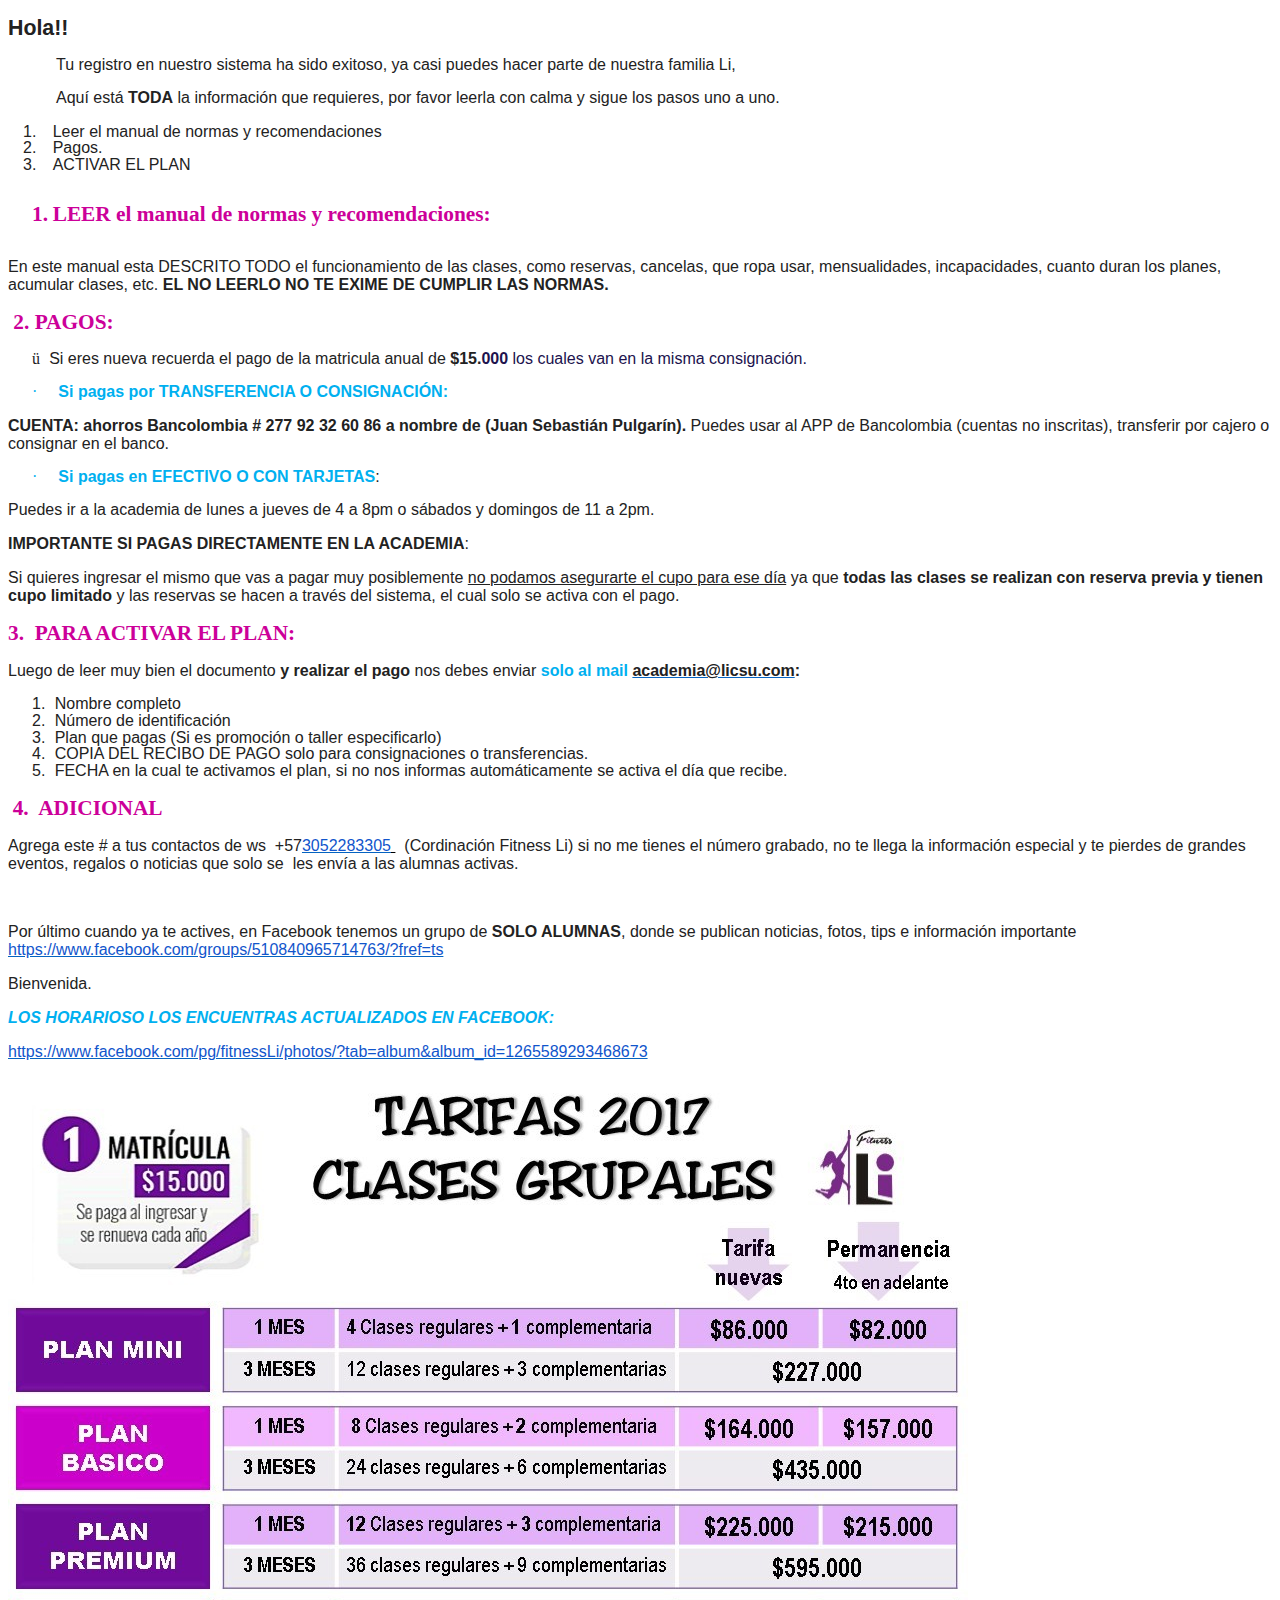
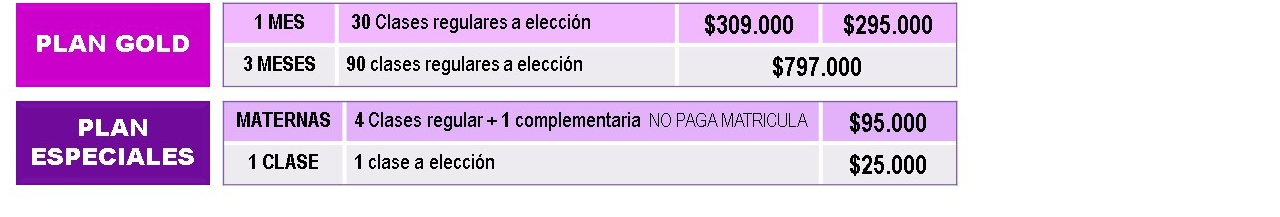
<file: sistema/plantillas/bienvenidaLicsu.htm>
<!doctype html>
<html>
<head>
<meta charset="utf-8">
    <style type="text/css">

a:link
	{color:#0563C1;
	text-decoration:underline;
	text-underline:single;
        }
        .auto-style1 {
            line-height: 107%;
            font-size: 11.0pt;
            font-family: Calibri, sans-serif;
            margin-left: 36.0pt;
            margin-right: 0cm;
            margin-top: 0cm;
            margin-bottom: .0001pt;
            background: white;
        }
        .auto-style2 {
            text-indent: -24.75pt;
            line-height: 107%;
            font-size: 11.0pt;
            font-family: Calibri, sans-serif;
            margin-left: 36.0pt;
            margin-right: 0cm;
            margin-top: 0cm;
            margin-bottom: .0001pt;
            background: white;
        }
        .auto-style3 {
            text-indent: -18.0pt;
            line-height: 107%;
            font-size: 11.0pt;
            font-family: Calibri, sans-serif;
            margin-left: 36.0pt;
            margin-right: 0cm;
            margin-top: 0cm;
            margin-bottom: .0001pt;
            background: white;
        }
        .auto-style4 {
            line-height: 107%;
            font-size: 11.0pt;
            font-family: Calibri, sans-serif;
            margin-left: 36.0pt;
            margin-right: 0cm;
            margin-top: 0cm;
            margin-bottom: 8.0pt;
            background: white;
        }
        .auto-style5 {
            text-indent: -18.0pt;
            line-height: 107%;
            font-size: 11.0pt;
            font-family: Calibri, sans-serif;
            margin-left: 36.0pt;
            margin-right: 0cm;
            margin-top: 0cm;
            margin-bottom: 8.0pt;
            background: white;
        }
    </style>
</head>
<body>
    <p class="MsoNormal">
        <b style="mso-bidi-font-weight:normal"><span lang="ES-CO" style="font-size:16.0pt;mso-bidi-font-size:12.0pt;font-family:&quot;Century Gothic&quot;,sans-serif;
mso-fareast-font-family:&quot;Times New Roman&quot;;mso-bidi-font-family:Arial;
color:#222222;mso-fareast-language:ES-CO">Hola!!<o:p></o:p></span></b></p>
    <p class="auto-style1" style="mso-margin-top-alt: auto; mso-margin-bottom-alt: auto; mso-add-space: auto;">
        <span lang="ES-CO" style="font-size:12.0pt;font-family:&quot;Century Gothic&quot;,sans-serif;
mso-fareast-font-family:&quot;Times New Roman&quot;;mso-bidi-font-family:Arial;
color:#222222;mso-fareast-language:ES-CO">Tu registro en nuestro sistema ha sido exitoso, ya casi puedes hacer parte de nuestra familia Li, <o:p></o:p></span>
    </p>
    <p class="auto-style1" style="mso-margin-top-alt: auto; mso-margin-bottom-alt: auto; mso-add-space: auto;">
        <span lang="ES-CO" style="font-size:12.0pt;font-family:&quot;Century Gothic&quot;,sans-serif;
mso-fareast-font-family:&quot;Times New Roman&quot;;mso-bidi-font-family:Arial;
color:#222222;mso-fareast-language:ES-CO"><o:p>&nbsp;</o:p></span></p>
    <p class="auto-style1" style="mso-margin-top-alt: auto; mso-margin-bottom-alt: auto; mso-add-space: auto;">
        <span lang="ES-CO" style="font-size:12.0pt;font-family:&quot;Century Gothic&quot;,sans-serif;
mso-fareast-font-family:&quot;Times New Roman&quot;;mso-bidi-font-family:Arial;
color:#222222;mso-fareast-language:ES-CO">Aquí está <b style="mso-bidi-font-weight:
normal">TODA</b> la información que requieres, por favor leerla con calma y sigue los pasos uno a uno. <o:p></o:p></span>
    </p>
    <p class="auto-style1" style="mso-margin-top-alt: auto; mso-margin-bottom-alt: auto; mso-add-space: auto;">
        <span lang="ES-CO" style="font-size:12.0pt;font-family:&quot;Century Gothic&quot;,sans-serif;
mso-fareast-font-family:&quot;Times New Roman&quot;;mso-bidi-font-family:Arial;
color:#222222;mso-fareast-language:ES-CO"><o:p>&nbsp;</o:p></span></p>
    <p class="auto-style2" style="mso-margin-top-alt: auto; mso-margin-bottom-alt: auto; mso-add-space: auto; mso-list: l1 level1 lfo2;">
        <![if !supportLists]><span lang="ES-CO" style="font-size:12.0pt;font-family:&quot;Century Gothic&quot;,sans-serif;
mso-fareast-font-family:&quot;Century Gothic&quot;;mso-bidi-font-family:&quot;Century Gothic&quot;;
color:#222222;mso-fareast-language:ES-CO"><span style="mso-list:Ignore">1.<span style="font:7.0pt &quot;Times New Roman&quot;">&nbsp;&nbsp;&nbsp;&nbsp;&nbsp;&nbsp; </span></span></span><![endif]><span lang="ES-CO" style="font-size:12.0pt;font-family:&quot;Century Gothic&quot;,sans-serif;
mso-fareast-font-family:&quot;Times New Roman&quot;;mso-bidi-font-family:Arial;
color:#222222;mso-fareast-language:ES-CO">Leer el manual de normas y recomendaciones<o:p></o:p></span></p>
    <p class="auto-style2" style="mso-margin-top-alt: auto; mso-margin-bottom-alt: auto; mso-add-space: auto; mso-list: l1 level1 lfo2;">
        <![if !supportLists]><span lang="ES-CO" style="font-size:12.0pt;font-family:&quot;Century Gothic&quot;,sans-serif;
mso-fareast-font-family:&quot;Century Gothic&quot;;mso-bidi-font-family:&quot;Century Gothic&quot;;
color:#222222;mso-fareast-language:ES-CO"><span style="mso-list:Ignore">2.<span style="font:7.0pt &quot;Times New Roman&quot;">&nbsp;&nbsp;&nbsp;&nbsp;&nbsp;&nbsp; </span></span></span><![endif]><span lang="ES-CO" style="font-size:12.0pt;font-family:&quot;Century Gothic&quot;,sans-serif;
mso-fareast-font-family:&quot;Times New Roman&quot;;mso-bidi-font-family:Arial;
color:#222222;mso-fareast-language:ES-CO">Pagos.<o:p></o:p></span></p>
    <p class="auto-style2" style="mso-margin-top-alt: auto; mso-margin-bottom-alt: auto; mso-add-space: auto; mso-list: l1 level1 lfo2;">
        <![if !supportLists]><span lang="ES-CO" style="font-size:12.0pt;font-family:&quot;Century Gothic&quot;,sans-serif;
mso-fareast-font-family:&quot;Century Gothic&quot;;mso-bidi-font-family:&quot;Century Gothic&quot;;
color:#222222;mso-fareast-language:ES-CO"><span style="mso-list:Ignore">3.<span style="font:7.0pt &quot;Times New Roman&quot;">&nbsp;&nbsp;&nbsp;&nbsp;&nbsp;&nbsp; </span></span></span><![endif]><span lang="ES-CO" style="font-size:12.0pt;font-family:&quot;Century Gothic&quot;,sans-serif;
mso-fareast-font-family:&quot;Times New Roman&quot;;mso-bidi-font-family:Arial;
color:#222222;mso-fareast-language:ES-CO">ACTIVAR EL PLAN<o:p></o:p></span></p>
    <p class="auto-style1" style="mso-margin-top-alt: auto; mso-margin-bottom-alt: auto; mso-add-space: auto;">
        <span lang="ES-CO" style="font-size:12.0pt;font-family:&quot;Century Gothic&quot;,sans-serif;
mso-fareast-font-family:&quot;Times New Roman&quot;;mso-bidi-font-family:Arial;
color:#222222;mso-fareast-language:ES-CO"><o:p>&nbsp;</o:p></span></p>
    <p class="auto-style1" style="mso-margin-top-alt: auto; mso-margin-bottom-alt: auto; mso-add-space: auto;">
        <span lang="ES-CO" style="font-size:12.0pt;font-family:&quot;Century Gothic&quot;,sans-serif;
mso-fareast-font-family:&quot;Times New Roman&quot;;mso-bidi-font-family:Arial;
color:#222222;mso-fareast-language:ES-CO"><o:p>&nbsp;</o:p></span></p>
    <p class="auto-style3" style="mso-add-space: auto; mso-list: l3 level1 lfo3;">
        <![if !supportLists]><b><span lang="ES-CO" style="font-size:16.0pt;mso-bidi-font-size:12.0pt;font-family:&quot;Cooper Std Black&quot;,serif;
mso-fareast-font-family:&quot;Cooper Std Black&quot;;mso-bidi-font-family:&quot;Cooper Std Black&quot;;
color:#CC0099;mso-fareast-language:ES-CO"><span style="mso-list:Ignore">1.<span style="font:7.0pt &quot;Times New Roman&quot;">&nbsp; </span></span></span></b><![endif]><b><span lang="ES-CO" style="font-size:16.0pt;mso-bidi-font-size:12.0pt;font-family:&quot;Cooper Std Black&quot;,serif;
mso-fareast-font-family:&quot;Times New Roman&quot;;mso-bidi-font-family:Arial;
color:#CC0099;mso-fareast-language:ES-CO">LEER el manual de normas y recomendaciones:<o:p></o:p></span></b></p>
    <p class="auto-style4" style="mso-add-space: auto;">
        <b><span lang="ES-CO" style="font-size:12.0pt;
font-family:&quot;Engravers MT&quot;,serif;mso-fareast-font-family:&quot;Times New Roman&quot;;
mso-bidi-font-family:Arial;color:#CC0099;mso-fareast-language:ES-CO"><o:p>&nbsp;</o:p></span></b></p>
    <p class="MsoNormal">
        <span lang="ES-CO" style="font-size:12.0pt;font-family:
&quot;Century Gothic&quot;,sans-serif;mso-fareast-font-family:&quot;Times New Roman&quot;;
mso-bidi-font-family:Arial;color:#222222;mso-fareast-language:ES-CO">En este manual esta DESCRITO TODO el funcionamiento de las clases, como reservas, cancelas, que ropa usar, mensualidades, incapacidades, cuanto duran los planes, acumular clases, etc. <b style="mso-bidi-font-weight:normal">EL NO LEERLO NO TE EXIME DE CUMPLIR LAS NORMAS.<o:p></o:p></b></span></p>
    <p class="MsoNormal">
        <b style="mso-bidi-font-weight:normal"><span lang="ES-CO" style="font-size:16.0pt;
mso-bidi-font-size:12.0pt;font-family:&quot;Cooper Std Black&quot;,serif;mso-fareast-font-family:
&quot;Times New Roman&quot;;mso-bidi-font-family:Arial;color:#CC0099;mso-fareast-language:
ES-CO">&nbsp;2. <span style="mso-bidi-font-weight:bold">PAGOS:</span><o:p></o:p></span></b></p>
    <p class="auto-style3" style="mso-add-space: auto; mso-list: l0 level1 lfo1;">
        <![if !supportLists]><span lang="ES-CO" style="font-size:12.0pt;font-family:Wingdings;mso-fareast-font-family:
Wingdings;mso-bidi-font-family:Wingdings;color:#222222;mso-fareast-language:
ES-CO"><span style="mso-list:Ignore">ü<span style="font:7.0pt &quot;Times New Roman&quot;">&nbsp; </span></span></span><![endif]><span lang="ES-CO" style="font-size:12.0pt;
font-family:&quot;Century Gothic&quot;,sans-serif;mso-fareast-font-family:&quot;Times New Roman&quot;;
mso-bidi-font-family:Arial;color:#222222;mso-fareast-language:ES-CO"><span style="mso-spacerun:yes">&nbsp;</span>Si eres nueva recuerda el pago de la matricula anual de <b style="mso-bidi-font-weight:normal">$15.</b></span><b style="mso-bidi-font-weight:normal"><span lang="ES-CO" style="font-size:12.0pt;
font-family:&quot;Century Gothic&quot;,sans-serif;mso-fareast-font-family:&quot;Times New Roman&quot;;
mso-bidi-font-family:Arial;color:#20124D;mso-fareast-language:ES-CO">000</span></b><span lang="ES-CO" style="font-size:12.0pt;font-family:&quot;Century Gothic&quot;,sans-serif;
mso-fareast-font-family:&quot;Times New Roman&quot;;mso-bidi-font-family:Arial;
color:#20124D;mso-fareast-language:ES-CO"> los cuales van en la misma consignación. </span><span lang="ES-CO" style="font-size:12.0pt;font-family:&quot;Century Gothic&quot;,sans-serif;
mso-fareast-font-family:&quot;Times New Roman&quot;;mso-bidi-font-family:Arial;
color:#222222;mso-fareast-language:ES-CO"><o:p></o:p></span>
    </p>
    <p class="auto-style1" style="mso-add-space: auto;">
        <span lang="ES-CO" style="font-size:12.0pt;
font-family:&quot;Century Gothic&quot;,sans-serif;mso-fareast-font-family:&quot;Times New Roman&quot;;
mso-bidi-font-family:Arial;color:#222222;mso-fareast-language:ES-CO"><o:p>&nbsp;</o:p></span></p>
    <p class="auto-style5" style="mso-add-space: auto; mso-list: l4 level1 lfo5;">
        <![if !supportLists]><span lang="ES-CO" style="font-size:12.0pt;font-family:Symbol;mso-fareast-font-family:
Symbol;mso-bidi-font-family:Symbol;color:#00B0F0;mso-fareast-language:ES-CO"><span style="mso-list:Ignore">·<span style="font:7.0pt &quot;Times New Roman&quot;">&nbsp;&nbsp;&nbsp;&nbsp;&nbsp;&nbsp;&nbsp;&nbsp; </span></span></span><![endif]><b style="mso-bidi-font-weight:normal"><span lang="ES-CO" style="font-size:12.0pt;font-family:&quot;Century Gothic&quot;,sans-serif;
mso-fareast-font-family:&quot;Times New Roman&quot;;mso-bidi-font-family:Arial;
color:#00B0F0;mso-fareast-language:ES-CO">Si pagas por TRANSFERENCIA O CONSIGNACIÓN: </span><span lang="ES-CO" style="font-size:12.0pt;font-family:&quot;Century Gothic&quot;,sans-serif;
mso-fareast-font-family:&quot;Times New Roman&quot;;mso-bidi-font-family:Arial;
color:#222222;mso-fareast-language:ES-CO"><o:p></o:p></span></b>
    </p>
    <p class="MsoNormal">
        <b><span lang="ES-CO" style="font-size:12.0pt;font-family:&quot;Century Gothic&quot;,sans-serif;
mso-fareast-font-family:&quot;Times New Roman&quot;;mso-bidi-font-family:Arial;
color:#222222;mso-fareast-language:ES-CO">CUENTA: ahorros Bancolombia # 277 92 32 60 86 a nombre de (Juan Sebastián Pulgarín). </span></b><span lang="ES-CO" style="font-size:12.0pt;font-family:&quot;Century Gothic&quot;,sans-serif;mso-fareast-font-family:
&quot;Times New Roman&quot;;mso-bidi-font-family:Arial;color:#222222;mso-fareast-language:
ES-CO">Puedes usar al APP de Bancolombia (cuentas no inscritas), transferir por cajero o consignar en el banco.<b><o:p></o:p></b></span></p>
    <p class="auto-style5" style="mso-add-space: auto; mso-list: l2 level1 lfo4;">
        <![if !supportLists]><span lang="ES-CO" style="font-size:12.0pt;font-family:Symbol;mso-fareast-font-family:
Symbol;mso-bidi-font-family:Symbol;color:#00B0F0;mso-fareast-language:ES-CO;
mso-bidi-font-weight:bold"><span style="mso-list:Ignore">·<span style="font:7.0pt &quot;Times New Roman&quot;">&nbsp;&nbsp;&nbsp;&nbsp;&nbsp;&nbsp;&nbsp;&nbsp; </span></span></span><![endif]><b style="mso-bidi-font-weight:normal"><span lang="ES-CO" style="font-size:12.0pt;font-family:&quot;Century Gothic&quot;,sans-serif;
mso-fareast-font-family:&quot;Times New Roman&quot;;mso-bidi-font-family:Arial;
color:#00B0F0;mso-fareast-language:ES-CO">Si pagas en EFECTIVO O CON TARJETAS</span></b><span lang="ES-CO" style="font-size:12.0pt;font-family:&quot;Century Gothic&quot;,sans-serif;
mso-fareast-font-family:&quot;Times New Roman&quot;;mso-bidi-font-family:Arial;
color:#222222;mso-fareast-language:ES-CO">: <b><o:p></o:p></b></span>
    </p>
    <p class="MsoNormal">
        <span lang="ES-CO" style="mso-bidi-font-size:12.0pt;font-family:&quot;Century Gothic&quot;,sans-serif;
mso-fareast-font-family:&quot;Times New Roman&quot;;mso-bidi-font-family:Arial;
color:#222222;mso-fareast-language:ES-CO">Puedes ir a la academia de lunes a jueves de 4 a 8pm o sábados y domingos de 11 a 2pm.<o:p></o:p></span></p>
    <p class="MsoNormal">
        <b style="mso-bidi-font-weight:normal"><span lang="ES-CO" style="font-size:12.0pt;
font-family:&quot;Century Gothic&quot;,sans-serif;mso-fareast-font-family:&quot;Times New Roman&quot;;
mso-bidi-font-family:Arial;color:#222222;mso-fareast-language:ES-CO">IMPORTANTE SI PAGAS DIRECTAMENTE EN LA ACADEMIA</span></b><span lang="ES-CO" style="font-size:12.0pt;font-family:&quot;Century Gothic&quot;,sans-serif;mso-fareast-font-family:
&quot;Times New Roman&quot;;mso-bidi-font-family:Arial;color:#222222;mso-fareast-language:
ES-CO">:<o:p></o:p></span></p>
    <p class="MsoNormal">
        <span lang="ES-CO" style="font-size:12.0pt;font-family:&quot;Century Gothic&quot;,sans-serif;
mso-fareast-font-family:&quot;Times New Roman&quot;;mso-bidi-font-family:Arial;
color:#222222;mso-fareast-language:ES-CO">Si quieres ingresar el mismo que vas a pagar muy posiblemente <u>no podamos asegurarte el cupo para ese día</u> ya que <b style="mso-bidi-font-weight:normal">todas las clases se realizan con reserva previa y tienen cupo limitado</b> y las reservas se hacen a través del sistema, el cual solo se activa con el pago.<o:p>&nbsp;</o:p></span></p>
    <p class="MsoNormal">
        <b><span lang="ES-CO" style="font-size:16.0pt;
font-family:&quot;Cooper Std Black&quot;,serif;mso-fareast-font-family:&quot;Times New Roman&quot;;
mso-bidi-font-family:Arial;color:#CC0099;mso-fareast-language:ES-CO">3.<span style="mso-spacerun:yes">&nbsp; </span>PARA ACTIVAR EL PLAN:<o:p></o:p></span></b></p>
    <p class="MsoNormal">
        <span lang="ES-CO" style="font-size:12.0pt;font-family:
&quot;Century Gothic&quot;,sans-serif;mso-fareast-font-family:&quot;Times New Roman&quot;;
mso-bidi-font-family:Arial;color:#222222;mso-fareast-language:ES-CO">Luego de leer muy bien el documento <b style="mso-bidi-font-weight:normal">y realizar el pago</b> nos debes&nbsp;enviar </span><b style="mso-bidi-font-weight:normal"><span lang="ES-CO" style="font-size:12.0pt;font-family:&quot;Century Gothic&quot;,sans-serif;
mso-fareast-font-family:&quot;Times New Roman&quot;;mso-bidi-font-family:Arial;
color:#00B0F0;mso-fareast-language:ES-CO">solo al mail</span></b><span lang="ES-CO" style="font-size:12.0pt;font-family:&quot;Century Gothic&quot;,sans-serif;
mso-fareast-font-family:&quot;Times New Roman&quot;;mso-bidi-font-family:Arial;
color:#00B0F0;mso-fareast-language:ES-CO">&nbsp;</span><span lang="ES-CO"><a href="mailto:academia@licsu.com" target="_blank"><b style="mso-bidi-font-weight:
normal"><span style="font-size:12.0pt;font-family:&quot;Century Gothic&quot;,sans-serif;
mso-fareast-font-family:&quot;Times New Roman&quot;;mso-bidi-font-family:Arial;
color:#222222;mso-fareast-language:ES-CO;text-decoration:none;text-underline:
none">academia@licsu.com</span></b></a></span><b style="mso-bidi-font-weight:
normal"><span lang="ES-CO" style="font-size:12.0pt;font-family:&quot;Century Gothic&quot;,sans-serif;
mso-fareast-font-family:&quot;Times New Roman&quot;;mso-bidi-font-family:Arial;
color:#222222;mso-fareast-language:ES-CO">:</span></b><span lang="ES-CO" style="font-size:12.0pt;font-family:&quot;Century Gothic&quot;,sans-serif;mso-fareast-font-family:
&quot;Times New Roman&quot;;mso-bidi-font-family:Arial;color:#222222;mso-fareast-language:
ES-CO"> <o:p></o:p></span>
    </p>
    <p class="auto-style3" style="mso-add-space: auto; mso-list: l5 level1 lfo6;">
        <![if !supportLists]><span lang="ES-CO" style="font-size:12.0pt;
font-family:&quot;Century Gothic&quot;,sans-serif;mso-fareast-font-family:&quot;Century Gothic&quot;;
mso-bidi-font-family:&quot;Century Gothic&quot;;color:#222222;mso-fareast-language:ES-CO"><span style="mso-list:Ignore">1.<span style="font:7.0pt &quot;Times New Roman&quot;">&nbsp;&nbsp;&nbsp; </span></span></span><![endif]><span lang="ES-CO" style="font-size:12.0pt;
font-family:&quot;Century Gothic&quot;,sans-serif;mso-fareast-font-family:&quot;Times New Roman&quot;;
mso-bidi-font-family:Arial;color:#222222;mso-fareast-language:ES-CO">Nombre completo<o:p></o:p></span></p>
    <p class="auto-style3" style="mso-add-space: auto; mso-list: l5 level1 lfo6;">
        <![if !supportLists]><span lang="ES-CO" style="font-size:12.0pt;font-family:&quot;Century Gothic&quot;,sans-serif;mso-fareast-font-family:
&quot;Century Gothic&quot;;mso-bidi-font-family:&quot;Century Gothic&quot;;color:#222222;
mso-fareast-language:ES-CO"><span style="mso-list:Ignore">2.<span style="font:7.0pt &quot;Times New Roman&quot;">&nbsp;&nbsp;&nbsp; </span></span></span><![endif]><span lang="ES-CO" style="font-size:12.0pt;font-family:&quot;Century Gothic&quot;,sans-serif;
mso-fareast-font-family:&quot;Times New Roman&quot;;mso-bidi-font-family:Arial;
color:#222222;mso-fareast-language:ES-CO">Número de identificación <o:p></o:p></span>
    </p>
    <p class="auto-style3" style="mso-add-space: auto; mso-list: l5 level1 lfo6;">
        <![if !supportLists]><span lang="ES-CO" style="font-size:12.0pt;font-family:&quot;Century Gothic&quot;,sans-serif;mso-fareast-font-family:
&quot;Century Gothic&quot;;mso-bidi-font-family:&quot;Century Gothic&quot;;color:#222222;
mso-fareast-language:ES-CO"><span style="mso-list:Ignore">3.<span style="font:7.0pt &quot;Times New Roman&quot;">&nbsp;&nbsp;&nbsp; </span></span></span><![endif]><span lang="ES-CO" style="font-size:12.0pt;font-family:&quot;Century Gothic&quot;,sans-serif;
mso-fareast-font-family:&quot;Times New Roman&quot;;mso-bidi-font-family:Arial;
color:#222222;mso-fareast-language:ES-CO">Plan que pagas (Si es promoción o taller especificarlo)<o:p></o:p></span></p>
    <p class="auto-style3" style="mso-add-space: auto; mso-list: l5 level1 lfo6;">
        <![if !supportLists]><span lang="ES-CO" style="font-size:12.0pt;font-family:&quot;Century Gothic&quot;,sans-serif;mso-fareast-font-family:
&quot;Century Gothic&quot;;mso-bidi-font-family:&quot;Century Gothic&quot;;color:#222222;
mso-fareast-language:ES-CO"><span style="mso-list:Ignore">4.<span style="font:7.0pt &quot;Times New Roman&quot;">&nbsp;&nbsp;&nbsp; </span></span></span><![endif]><span lang="ES-CO" style="font-size:12.0pt;font-family:&quot;Century Gothic&quot;,sans-serif;
mso-fareast-font-family:&quot;Times New Roman&quot;;mso-bidi-font-family:Arial;
color:#222222;mso-fareast-language:ES-CO">COPIA DEL RECIBO DE PAGO solo para consignaciones o transferencias.<o:p></o:p></span></p>
    <p class="auto-style5" style="mso-add-space: auto; mso-list: l5 level1 lfo6;">
        <![if !supportLists]><span lang="ES-CO" style="font-size:12.0pt;
font-family:&quot;Century Gothic&quot;,sans-serif;mso-fareast-font-family:&quot;Century Gothic&quot;;
mso-bidi-font-family:&quot;Century Gothic&quot;;color:#222222;mso-fareast-language:ES-CO"><span style="mso-list:Ignore">5.<span style="font:7.0pt &quot;Times New Roman&quot;">&nbsp;&nbsp;&nbsp; </span></span></span><![endif]><span lang="ES-CO" style="font-size:12.0pt;
font-family:&quot;Century Gothic&quot;,sans-serif;mso-fareast-font-family:&quot;Times New Roman&quot;;
mso-bidi-font-family:Arial;color:#222222;mso-fareast-language:ES-CO">FECHA en la cual te activamos el plan, si no nos informas automáticamente se activa el día que recibe.<o:p></o:p></span></p>
    <p class="MsoNormal">
        <span lang="ES-CO" style="font-size:14.0pt;mso-bidi-font-size:
12.0pt;font-family:&quot;Cooper Std Black&quot;,serif;mso-fareast-font-family:&quot;Times New Roman&quot;;
mso-bidi-font-family:Arial;color:#222222;mso-fareast-language:ES-CO">&nbsp;</span><b><span lang="ES-CO" style="font-size:16.0pt;mso-bidi-font-size:12.0pt;font-family:&quot;Cooper Std Black&quot;,serif;
mso-fareast-font-family:&quot;Times New Roman&quot;;mso-bidi-font-family:Arial;
color:#CC0099;mso-fareast-language:ES-CO">4.<span style="mso-spacerun:yes">&nbsp; </span>ADICIONAL<o:p></o:p></span></b></p>
    <p class="MsoNormal">
        <span lang="ES-CO" style="font-size:12.0pt;font-family:
&quot;Century Gothic&quot;,sans-serif;mso-fareast-font-family:&quot;Times New Roman&quot;;
mso-bidi-font-family:Arial;color:#222222;mso-fareast-language:ES-CO">Agrega este # a tus contactos de ws &nbsp;+57</span><span lang="ES-CO"><a href="tel:3052283305" target="_blank"><span style="font-size:12.0pt;font-family:
&quot;Century Gothic&quot;,sans-serif;mso-fareast-font-family:&quot;Times New Roman&quot;;
mso-bidi-font-family:Arial;color:#1155CC;mso-fareast-language:ES-CO">3052283305</span></a></span><u><span lang="ES-CO" style="font-size:12.0pt;font-family:&quot;Century Gothic&quot;,sans-serif;
mso-fareast-font-family:&quot;Times New Roman&quot;;mso-bidi-font-family:Arial;
color:#1155CC;mso-fareast-language:ES-CO"> </span></u><span lang="ES-CO" style="font-size:12.0pt;font-family:&quot;Century Gothic&quot;,sans-serif;mso-fareast-font-family:
&quot;Times New Roman&quot;;mso-bidi-font-family:Arial;color:#222222;mso-fareast-language:
ES-CO">&nbsp; (Cordinación Fitness Li) si no me tienes el número grabado, no te llega la información especial y te pierdes de grandes eventos, regalos o noticias que solo se<span style="mso-spacerun:yes">&nbsp; </span>les envía a las alumnas activas.<o:p></o:p></span></p>
    <p class="MsoNormal">
        <span lang="ES-CO" style="font-size:12.0pt;font-family:
&quot;Century Gothic&quot;,sans-serif;mso-fareast-font-family:&quot;Times New Roman&quot;;
mso-bidi-font-family:Arial;color:#222222;mso-fareast-language:ES-CO"><o:p>&nbsp;</o:p></span></p>
    <p class="MsoNormal">
        <span lang="ES-CO" style="font-size:12.0pt;font-family:
&quot;Century Gothic&quot;,sans-serif;mso-fareast-font-family:&quot;Times New Roman&quot;;
mso-bidi-font-family:Arial;color:#222222;mso-fareast-language:ES-CO">Por último cuando ya te actives, en Facebook tenemos un grupo de <b style="mso-bidi-font-weight:
normal">SOLO ALUMNAS</b>, donde se publican noticias, fotos, tips e información importante </span><span lang="ES-CO"><a href="https://www.facebook.com/groups/510840965714763/?fref=ts" target="_blank"><span style="font-size:12.0pt;font-family:&quot;Century Gothic&quot;,sans-serif;mso-fareast-font-family:
&quot;Times New Roman&quot;;mso-bidi-font-family:Arial;color:#1155CC;mso-fareast-language:
ES-CO">https://www.facebook.com/groups/510840965714763/?fref=ts</span></a></span><span lang="ES-CO" style="font-size:12.0pt;font-family:
&quot;Century Gothic&quot;,sans-serif;mso-fareast-font-family:&quot;Times New Roman&quot;;
mso-bidi-font-family:Arial;color:#222222;mso-fareast-language:ES-CO">&nbsp;<o:p></o:p></span></p>
    <p class="MsoNormal">
        <span lang="ES-CO" style="font-size:12.0pt;font-family:
&quot;Century Gothic&quot;,sans-serif;mso-fareast-font-family:&quot;Times New Roman&quot;;
mso-bidi-font-family:Arial;color:#222222;mso-fareast-language:ES-CO">Bienvenida.&nbsp;<o:p></o:p></span></p>
    <p class="MsoNormal">
        <b><i><span lang="ES-CO" style="font-size:12.0pt;
font-family:&quot;Century Gothic&quot;,sans-serif;mso-fareast-font-family:&quot;Times New Roman&quot;;
mso-bidi-font-family:Arial;color:#00B0F0;mso-fareast-language:ES-CO">LOS HORARIOSO LOS ENCUENTRAS ACTUALIZADOS EN FACEBOOK:</span></i></b><span lang="ES-CO" style="font-size:12.0pt;font-family:&quot;Century Gothic&quot;,sans-serif;
mso-fareast-font-family:&quot;Times New Roman&quot;;mso-bidi-font-family:Arial;
color:#222222;mso-fareast-language:ES-CO"><o:p></o:p></span></p>
    <p class="MsoNormal">
        <span lang="ES-CO"><a href="https://www.facebook.com/pg/fitnessLi/photos/?tab=album&amp;album_id=1265589293468673" target="_blank"><span style="font-size:12.0pt;font-family:&quot;Century Gothic&quot;,sans-serif;
mso-fareast-font-family:&quot;Times New Roman&quot;;mso-bidi-font-family:&quot;Times New Roman&quot;;
color:#1155CC;mso-fareast-language:ES-CO">https://www.facebook.com/pg/fitnessLi/photos/?tab=album&amp;album_id=1265589293468673</span></a></span><span lang="ES-CO" style="font-size:12.0pt;font-family:&quot;Arial&quot;,sans-serif;mso-fareast-font-family:
&quot;Times New Roman&quot;;color:#20124D;mso-fareast-language:ES-CO">​</span><span lang="ES-CO" style="font-size:12.0pt;font-family:&quot;Century Gothic&quot;,sans-serif;
mso-fareast-font-family:&quot;Times New Roman&quot;;mso-bidi-font-family:&quot;Times New Roman&quot;;
color:#20124D;mso-fareast-language:ES-CO"><o:p></o:p></span></p>
    <p>
        <img alt="" src="../../images/grupo.jpg" /></p>
</body>
</html>
</file>
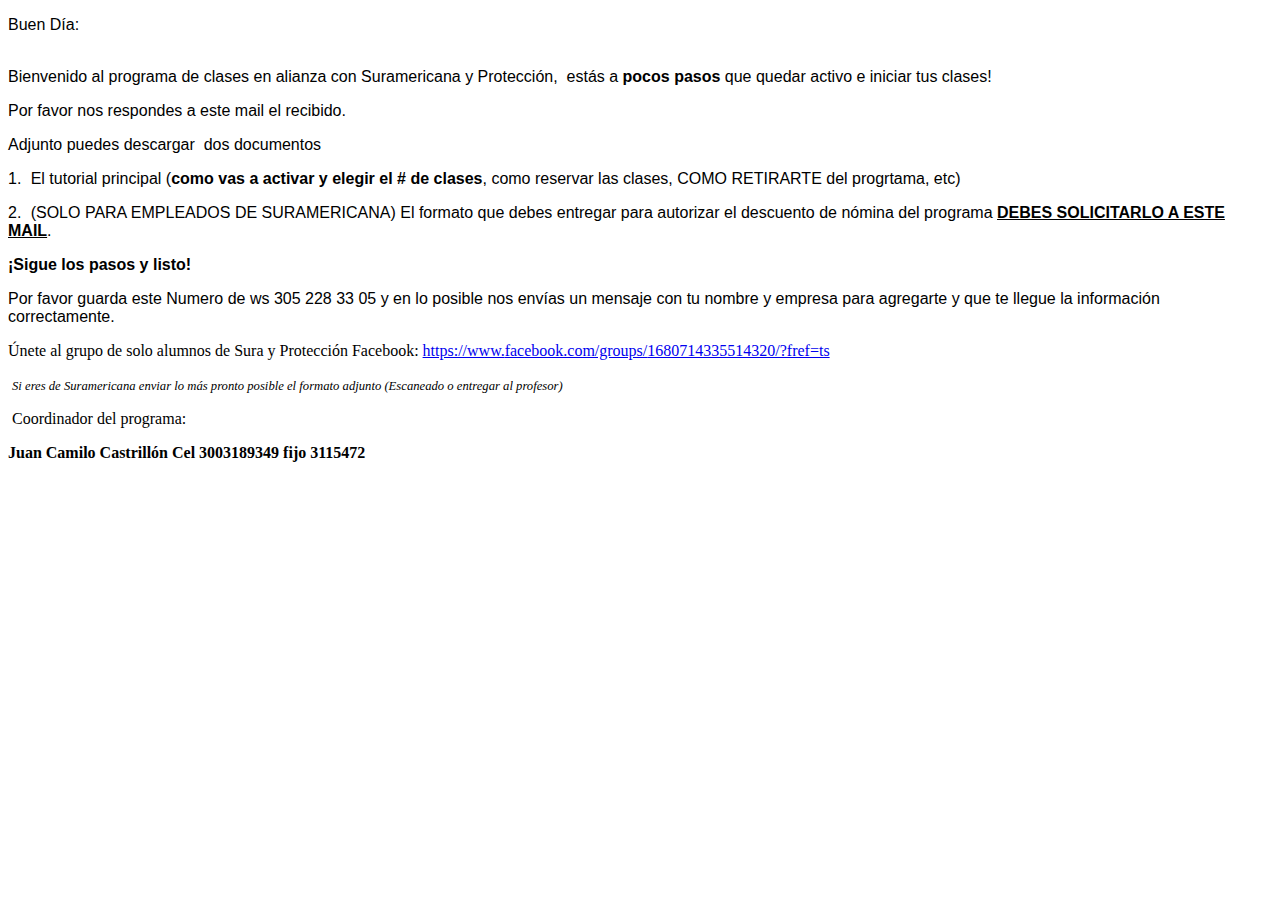
<file: sistema/plantillas/bienvenidaProteccion.html>
<!doctype html>
<html>
<head>
<meta charset="utf-8">
<title>Documento sin título</title>
</head>

<body>
    <p class="MsoNormal" style="margin-right: 9pt; background-image: initial; background-position: initial; background-size: initial; background-repeat: initial; background-origin: initial; background-clip: initial">
        <span lang="ES-MX" style="font-family:&quot;century gothic&quot;,sans-serif">Buen Día:</span></p>
    <p class="MsoNormal" style="margin-right: 9pt; background-image: initial; background-position: initial; background-size: initial; background-repeat: initial; background-origin: initial; background-clip: initial">
        <span lang="ES-MX" style="font-family:&quot;century gothic&quot;,sans-serif">
        <br />
        Bienvenido al programa de clases en alianza con Suramericana y Protección, &nbsp;estás a <b>pocos pasos</b> que quedar activo e iniciar tus clases!</span></p>
    <p class="MsoNormal" style="margin-right: 9pt; background-image: initial; background-position: initial; background-size: initial; background-repeat: initial; background-origin: initial; background-clip: initial">
        <span lang="ES-MX" style="font-family:&quot;century gothic&quot;,sans-serif">Por favor nos respondes a este mail el recibido.</span></p>
    <p class="MsoNormal" style="margin-right: 9pt; background-image: initial; background-position: initial; background-size: initial; background-repeat: initial; background-origin: initial; background-clip: initial">
        <span lang="ES-MX" style="font-family:&quot;century gothic&quot;,sans-serif">Adjunto puedes descargar &nbsp;dos documentos </span>
    </p>
    <p class="m_-1924128736678601040gmail-MsoListParagraphCxSpFirst" style="margin-right: 9pt; background-image: initial; background-position: initial; background-size: initial; background-repeat: initial; background-origin: initial; background-clip: initial">
        <span lang="ES-MX" style="font-family:&quot;century gothic&quot;,sans-serif">1.<span style="font-variant-numeric:normal;font-stretch:normal;font-size:7pt;line-height:normal;font-family:&quot;times new roman&quot;">&nbsp;&nbsp;&nbsp; </span>El tutorial principal (<b>como vas a activar y elegir el # de clases</b>, como reservar las clases, COMO RETIRARTE del progrtama, etc)</span></p>
    <p class="m_-1924128736678601040gmail-MsoListParagraphCxSpLast" style="margin-right: 9pt; background-image: initial; background-position: initial; background-size: initial; background-repeat: initial; background-origin: initial; background-clip: initial">
        <span lang="ES-MX" style="font-family:&quot;century gothic&quot;,sans-serif">2.<span style="font-variant-numeric:normal;font-stretch:normal;font-size:7pt;line-height:normal;font-family:&quot;times new roman&quot;">&nbsp;&nbsp;&nbsp; </span>(SOLO PARA EMPLEADOS DE SURAMERICANA) El formato que debes entregar para autorizar el descuento de nómina del programa <b><u>DEBES SOLICITARLO A ESTE MAIL</u></b>.</span></p>
    <p class="MsoNormal" style="margin-right: 9pt; background-image: initial; background-position: initial; background-size: initial; background-repeat: initial; background-origin: initial; background-clip: initial">
        <b><span lang="ES-MX" style="font-family:&quot;century gothic&quot;,sans-serif">¡Sigue los pasos y listo!</span></b></p>
    <p class="MsoNormal" style="margin-right: 9pt; background-image: initial; background-position: initial; background-size: initial; background-repeat: initial; background-origin: initial; background-clip: initial">
        <span lang="ES-MX" style="font-family:&quot;century gothic&quot;,sans-serif">Por favor guarda este Numero de ws 305 228 33 05 y en lo posible nos envías un mensaje con tu nombre y empresa para agregarte y que te llegue la información correctamente. </span>
    </p>
    <p class="MsoNormal" style="margin-bottom: 0.0001pt; line-height: normal; background-image: initial; background-position: initial; background-size: initial; background-repeat: initial; background-origin: initial; background-clip: initial">
        <span style="font-size:12pt;font-family:&quot;comic sans ms&quot;">Únete al grupo de solo alumnos de Sura y Protección Facebook:&nbsp;<a data-saferedirecturl="https://www.google.com/url?hl=es&amp;q=https://www.facebook.com/groups/1680714335514320/?fref%3Dts&amp;source=gmail&amp;ust=1484153466988000&amp;usg=AFQjCNHe4TRqU8PaZaAqtZNUZWk1Dth_Pg" href="https://www.facebook.com/groups/1680714335514320/?fref=ts" target="_blank">https://www.<wbr />facebook.com/groups/<wbr />1680714335514320/?fref=ts</a></span></p>
    <p class="MsoNormal" style="margin-bottom: 0.0001pt; line-height: normal; background-image: initial; background-position: initial; background-size: initial; background-repeat: initial; background-origin: initial; background-clip: initial">
        <span style="font-size:12pt;font-family:&quot;comic sans ms&quot;">&nbsp;</span><i><span style="font-size:9.5pt;font-family:&quot;comic sans ms&quot;">Si eres de Suramericana enviar lo más pronto posible el formato adjunto (Escaneado&nbsp;o entregar al profesor)</span></i></p>
    <p class="MsoNormal" style="margin-bottom: 0.0001pt; line-height: normal; background-image: initial; background-position: initial; background-size: initial; background-repeat: initial; background-origin: initial; background-clip: initial">
        <span style="font-size: 12pt; font-family: 'comic sans ms'">&nbsp;</span><span style="font-size:12pt;font-family:&quot;comic sans ms&quot;">Coordinador del programa:</span></p>
    <p class="MsoNormal" style="margin-bottom: 0.0001pt; line-height: normal; background-image: initial; background-position: initial; background-size: initial; background-repeat: initial; background-origin: initial; background-clip: initial">
        <b><span style="font-size:12pt;font-family:&quot;comic sans ms&quot;">Juan Camilo Castrillón Cel 3003189349 fijo 3115472</span></b></p>
    <p class="MsoNormal" style="color: rgb(32,18,77); font-family: &quot;comic sans ms&quot;,sans-serif; font-size: small; margin-bottom: 0.0001pt; background-image: initial; background-size: initial; background-origin: initial; background-clip: initial; background-position: initial; background-repeat: initial">
        <span style="font-size: 12pt; font-family: 'comic sans ms'">
        <br />
        </span>
    </p>
</body>
</html>
</file>
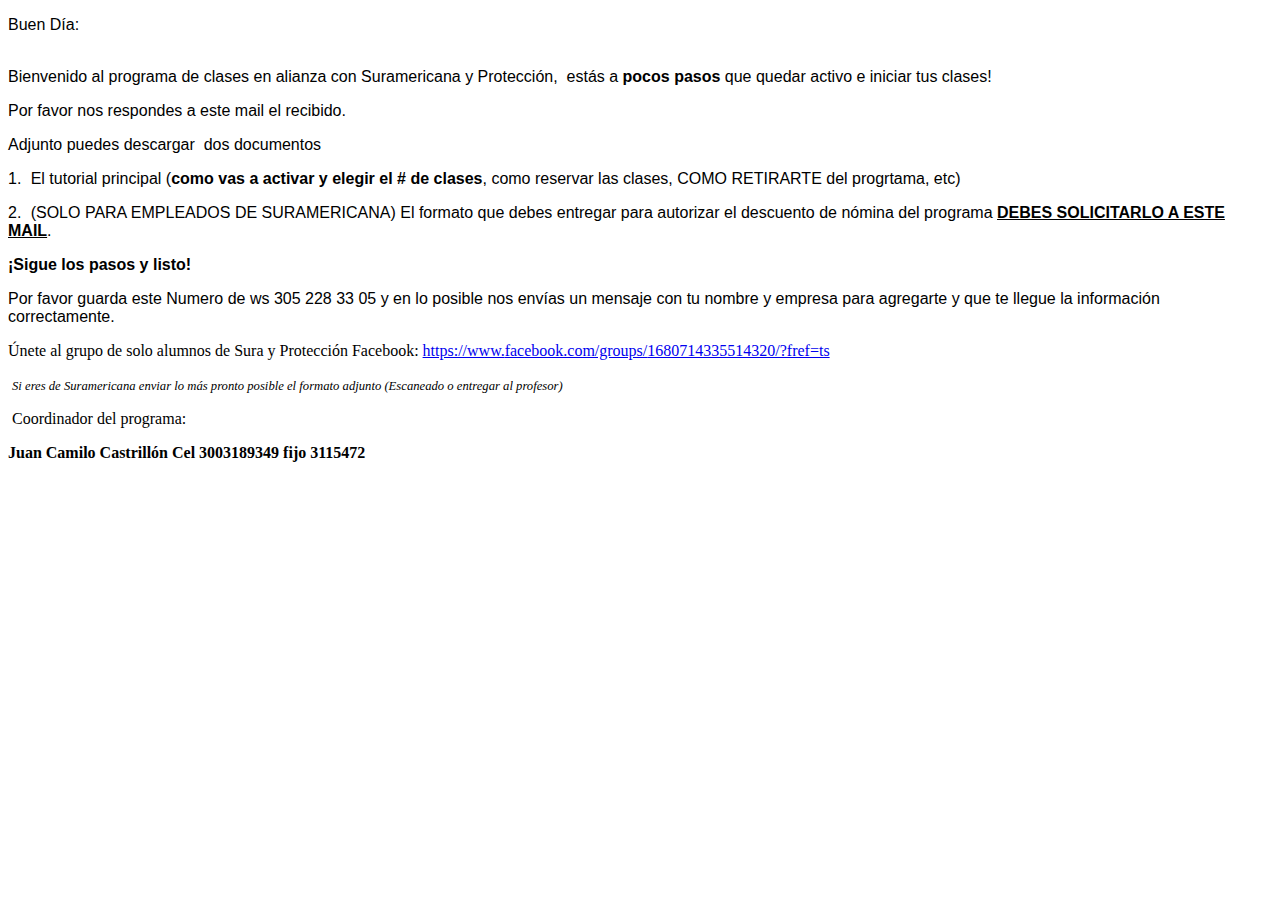
<file: sistema/plantillas/bienvenidaSura.html>
<!doctype html>
<html>
<head>
<meta charset="utf-8">
<title>Documento sin título</title>
</head>

<body>
    <p class="MsoNormal" style="margin-right: 9pt; background-image: initial; background-position: initial; background-size: initial; background-repeat: initial; background-origin: initial; background-clip: initial">
        <span lang="ES-MX" style="font-family:&quot;century gothic&quot;,sans-serif">Buen Día:</span></p>
    <p class="MsoNormal" style="margin-right: 9pt; background-image: initial; background-position: initial; background-size: initial; background-repeat: initial; background-origin: initial; background-clip: initial">
        <span lang="ES-MX" style="font-family:&quot;century gothic&quot;,sans-serif">
        <br />
        Bienvenido al programa de clases en alianza con Suramericana y Protección, &nbsp;estás a <b>pocos pasos</b> que quedar activo e iniciar tus clases!</span></p>
    <p class="MsoNormal" style="margin-right: 9pt; background-image: initial; background-position: initial; background-size: initial; background-repeat: initial; background-origin: initial; background-clip: initial">
        <span lang="ES-MX" style="font-family:&quot;century gothic&quot;,sans-serif">Por favor nos respondes a este mail el recibido.</span></p>
    <p class="MsoNormal" style="margin-right: 9pt; background-image: initial; background-position: initial; background-size: initial; background-repeat: initial; background-origin: initial; background-clip: initial">
        <span lang="ES-MX" style="font-family:&quot;century gothic&quot;,sans-serif">Adjunto puedes descargar &nbsp;dos documentos </span>
    </p>
    <p class="m_-1924128736678601040gmail-MsoListParagraphCxSpFirst" style="margin-right: 9pt; background-image: initial; background-position: initial; background-size: initial; background-repeat: initial; background-origin: initial; background-clip: initial">
        <span lang="ES-MX" style="font-family:&quot;century gothic&quot;,sans-serif">1.<span style="font-variant-numeric:normal;font-stretch:normal;font-size:7pt;line-height:normal;font-family:&quot;times new roman&quot;">&nbsp;&nbsp;&nbsp; </span>El tutorial principal (<b>como vas a activar y elegir el # de clases</b>, como reservar las clases, COMO RETIRARTE del progrtama, etc)</span></p>
    <p class="m_-1924128736678601040gmail-MsoListParagraphCxSpLast" style="margin-right: 9pt; background-image: initial; background-position: initial; background-size: initial; background-repeat: initial; background-origin: initial; background-clip: initial">
        <span lang="ES-MX" style="font-family:&quot;century gothic&quot;,sans-serif">2.<span style="font-variant-numeric:normal;font-stretch:normal;font-size:7pt;line-height:normal;font-family:&quot;times new roman&quot;">&nbsp;&nbsp;&nbsp; </span>(SOLO PARA EMPLEADOS DE SURAMERICANA) El formato que debes entregar para autorizar el descuento de nómina del programa <b><u>DEBES SOLICITARLO A ESTE MAIL</u></b>.</span></p>
    <p class="MsoNormal" style="margin-right: 9pt; background-image: initial; background-position: initial; background-size: initial; background-repeat: initial; background-origin: initial; background-clip: initial">
        <b><span lang="ES-MX" style="font-family:&quot;century gothic&quot;,sans-serif">¡Sigue los pasos y listo!</span></b></p>
    <p class="MsoNormal" style="margin-right: 9pt; background-image: initial; background-position: initial; background-size: initial; background-repeat: initial; background-origin: initial; background-clip: initial">
        <span lang="ES-MX" style="font-family:&quot;century gothic&quot;,sans-serif">Por favor guarda este Numero de ws 305 228 33 05 y en lo posible nos envías un mensaje con tu nombre y empresa para agregarte y que te llegue la información correctamente. </span>
    </p>
    <p class="MsoNormal" style="margin-bottom: 0.0001pt; line-height: normal; background-image: initial; background-position: initial; background-size: initial; background-repeat: initial; background-origin: initial; background-clip: initial">
        <span style="font-size:12pt;font-family:&quot;comic sans ms&quot;">Únete al grupo de solo alumnos de Sura y Protección Facebook:&nbsp;<a data-saferedirecturl="https://www.google.com/url?hl=es&amp;q=https://www.facebook.com/groups/1680714335514320/?fref%3Dts&amp;source=gmail&amp;ust=1484153466988000&amp;usg=AFQjCNHe4TRqU8PaZaAqtZNUZWk1Dth_Pg" href="https://www.facebook.com/groups/1680714335514320/?fref=ts" target="_blank">https://www.<wbr />facebook.com/groups/<wbr />1680714335514320/?fref=ts</a></span></p>
    <p class="MsoNormal" style="margin-bottom: 0.0001pt; line-height: normal; background-image: initial; background-position: initial; background-size: initial; background-repeat: initial; background-origin: initial; background-clip: initial">
        <span style="font-size:12pt;font-family:&quot;comic sans ms&quot;">&nbsp;</span><i><span style="font-size:9.5pt;font-family:&quot;comic sans ms&quot;">Si eres de Suramericana enviar lo más pronto posible el formato adjunto (Escaneado&nbsp;o entregar al profesor)</span></i></p>
    <p class="MsoNormal" style="margin-bottom: 0.0001pt; line-height: normal; background-image: initial; background-position: initial; background-size: initial; background-repeat: initial; background-origin: initial; background-clip: initial">
        <span style="font-size: 12pt; font-family: 'comic sans ms'">&nbsp;</span><span style="font-size:12pt;font-family:&quot;comic sans ms&quot;">Coordinador del programa:</span></p>
    <p class="MsoNormal" style="margin-bottom: 0.0001pt; line-height: normal; background-image: initial; background-position: initial; background-size: initial; background-repeat: initial; background-origin: initial; background-clip: initial">
        <b><span style="font-size:12pt;font-family:&quot;comic sans ms&quot;">Juan Camilo Castrillón Cel 3003189349 fijo 3115472</span></b></p>
</body>
</html>
</file>
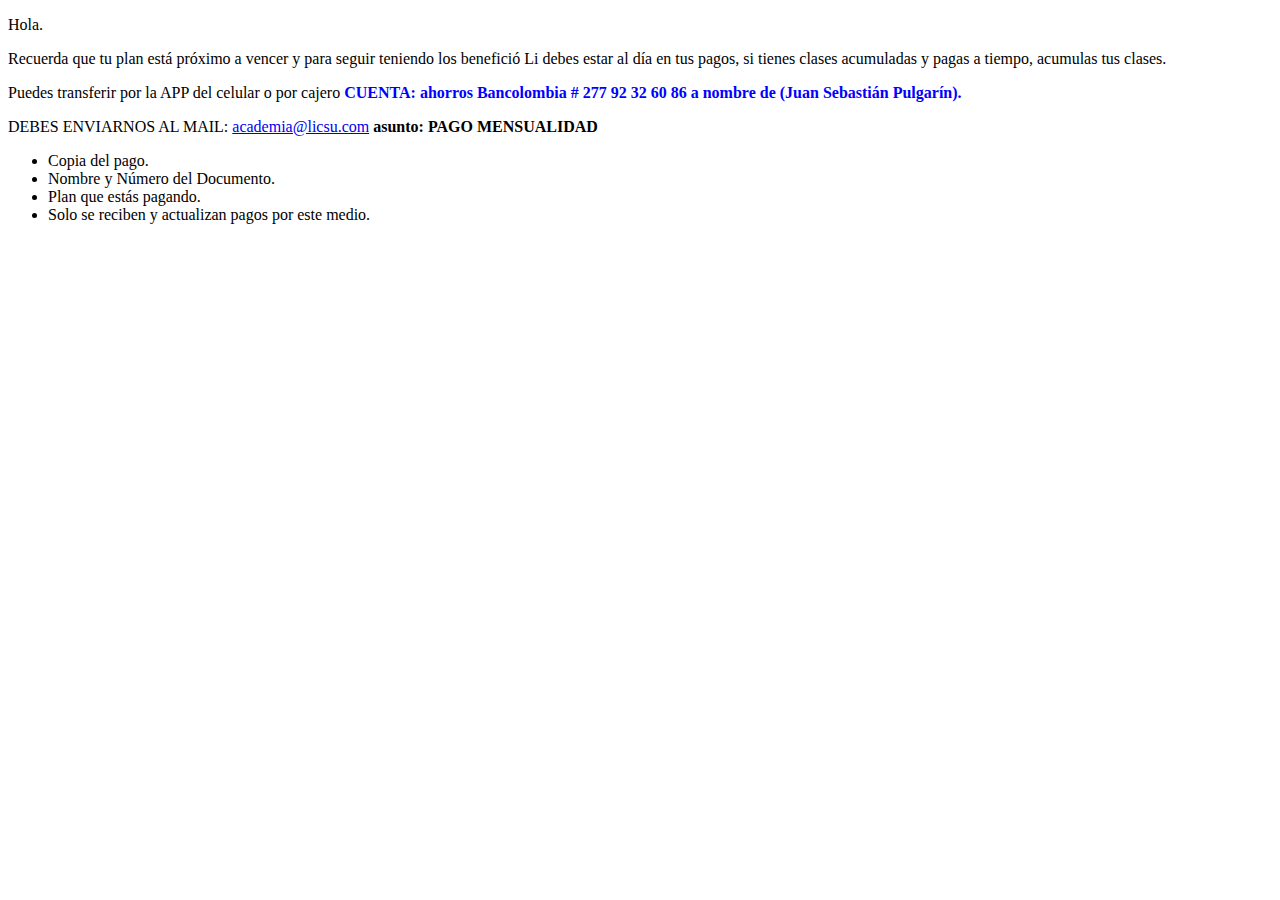
<file: sistema/plantillas/proximoVencer.html>
<!doctype html>
<html>
<head>
<meta charset="utf-8">
<title>Documento sin título</title>
<style type="text/css">
</style>
</head>

<body>
<p>Hola.</p>
<p>Recuerda que tu  plan está próximo a vencer y para seguir teniendo los benefició Li debes estar  al día en tus pagos, si tienes clases acumuladas y pagas a tiempo, acumulas tus  clases.</p>
<p>Puedes  transferir por la APP del celular o por cajero <strong style="color:#00F">CUENTA: ahorros Bancolombia # 277 92 32 60  86 a nombre de (Juan Sebastián Pulgarín).</strong></p>
<p>DEBES ENVIARNOS AL  MAIL: <a href="mailto:academia@licsu.com">academia@licsu.com</a> <strong>asunto: PAGO MENSUALIDAD</strong>  </p>
<ul>
  <li>Copia del pago.</li>
  <li>Nombre y Número del Documento.</li>
  <li>Plan que estás pagando.</li>
  <li>Solo se reciben y actualizan pagos por este medio.</li>
</ul>
</body>
</html>
</file>
